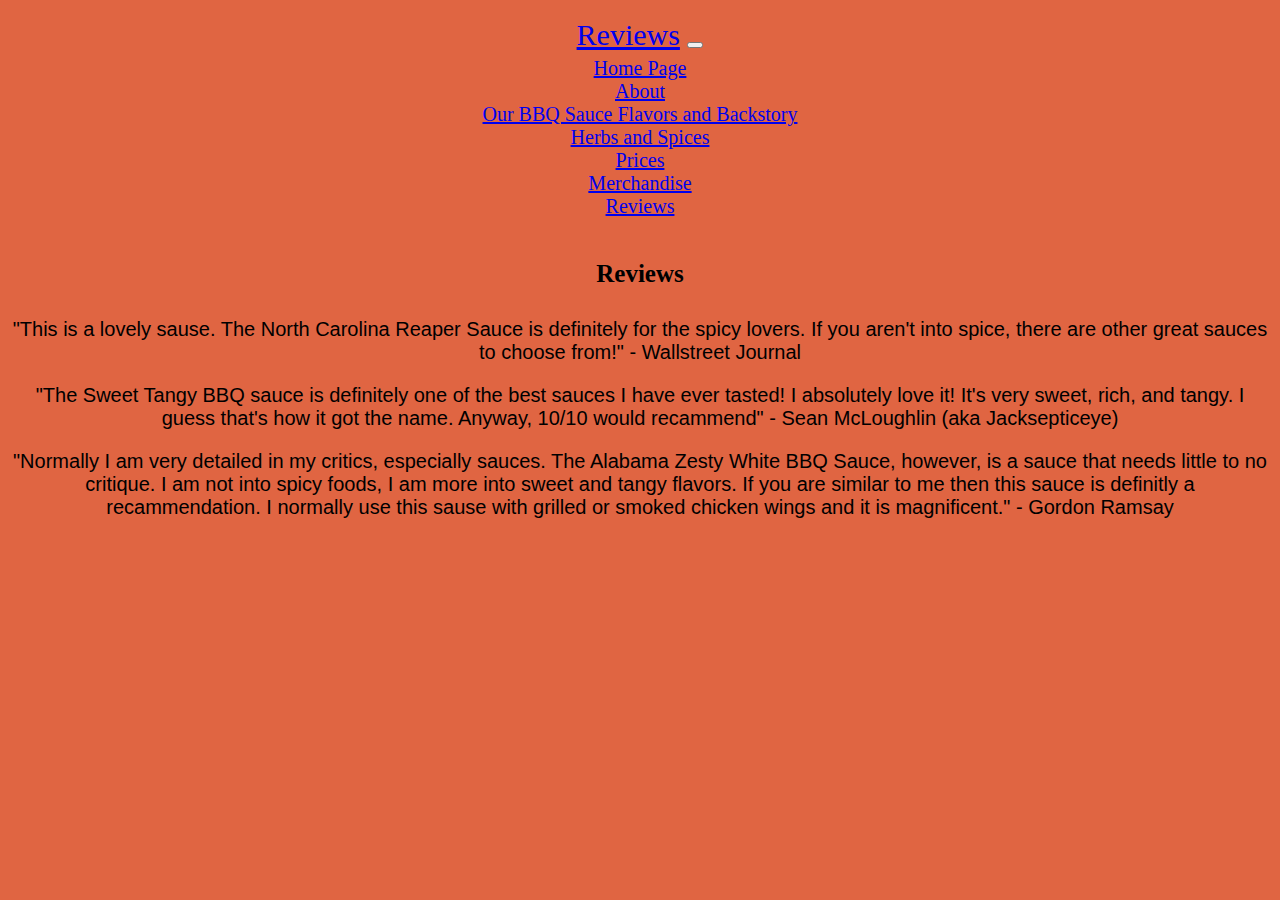
<file: public_html/reviews.html>
<!DOCTYPE html>
<!--Document pages created by Lanny Herzog-->
<html lang="en">


<head>
	<title>Reviews</title>
  <meta charset="utf-8">

      <link rel="stylesheet" type="text/css" href="css/stylesheet.css">

     <meta name="viewport" content="width=device-width, initial-scale=1, shrink-to-fit=no">

</head>

<body>

 <header>
      <!-- Nav section -->
        <nav>
          <nav class="navbar navbar-expand-lg navbar-light bg-light">
             <a class="navbar-brand" href="#">Reviews</a>
        <button class="navbar-toggler" type="button" data-toggle="collapse" data-target="#navbarSupportedContent" aria-controls="navbarSupportedContent" aria-expanded="false" aria-label="Toggle navigation">
          <span class="navbar-toggler-icon"></span>
        </button>

        <div class="collapse navbar-collapse" id="navbarSupportedContent">

        <ul>
          <li>
            <a href="index.html">Home Page</a>
          </li>

          <li>
            <a href="about.html">About</a>
          </li>

          <li>
            <a href="ourbbqsauces.html">Our BBQ Sauce Flavors and Backstory</a>
          </li>

           <li>
            <a href="assignment1.html">Herbs and Spices</a>
          </li>

          <li>
            <a href="prices.html">Prices</a>
          </li>

          <li>
            <a href="Merchandise.html">Merchandise</a>
          </li>

          <li>
          	<a href="reviews.html">Reviews</a>
          </li>
          
        </ul>
          </div>
      </nav>
    </header>
    	<H1>Reviews</H1>
    	<p> "This is a lovely sause. The North Carolina Reaper Sauce is definitely for the spicy lovers. If you aren't into spice, there are other great sauces to choose from!"	- Wallstreet Journal </p>

    	<p> "The Sweet Tangy BBQ sauce is definitely one of the best sauces I have ever tasted! I absolutely love it! It's very sweet, rich, and tangy. I guess that's how it got the name. Anyway, 10/10 would recammend" - Sean McLoughlin (aka Jacksepticeye) </p>

    	<p> "Normally I am very detailed in my critics, especially sauces. The Alabama Zesty White BBQ Sauce, however, is a sauce that needs little to no critique. I am not into spicy foods, I am more into sweet and tangy flavors. If you are similar to me then this sauce is definitly a recammendation. I normally use this sause with grilled or smoked chicken wings and it is magnificent." - Gordon Ramsay </p>
</file>
<file: public_html/css/stylesheet.css>
body {
	background: #E06542;
}

header {
	font-size:30px;
	font-family: Georgia;
	padding:10px;
	text-align: center;
}

p {
	font-family: arial;
	font-size: 20px;
	text-align: center;
}

nav ul {
	list-style-type: none;
	margin: 0;
	padding: 0;
	color: red;
	padding: 5px;
	font-size: 20px;
}

h1 {
	text-align: center;
	font-family: Georgia;
	font-size:25px;
	padding:10px;
}
</file>
